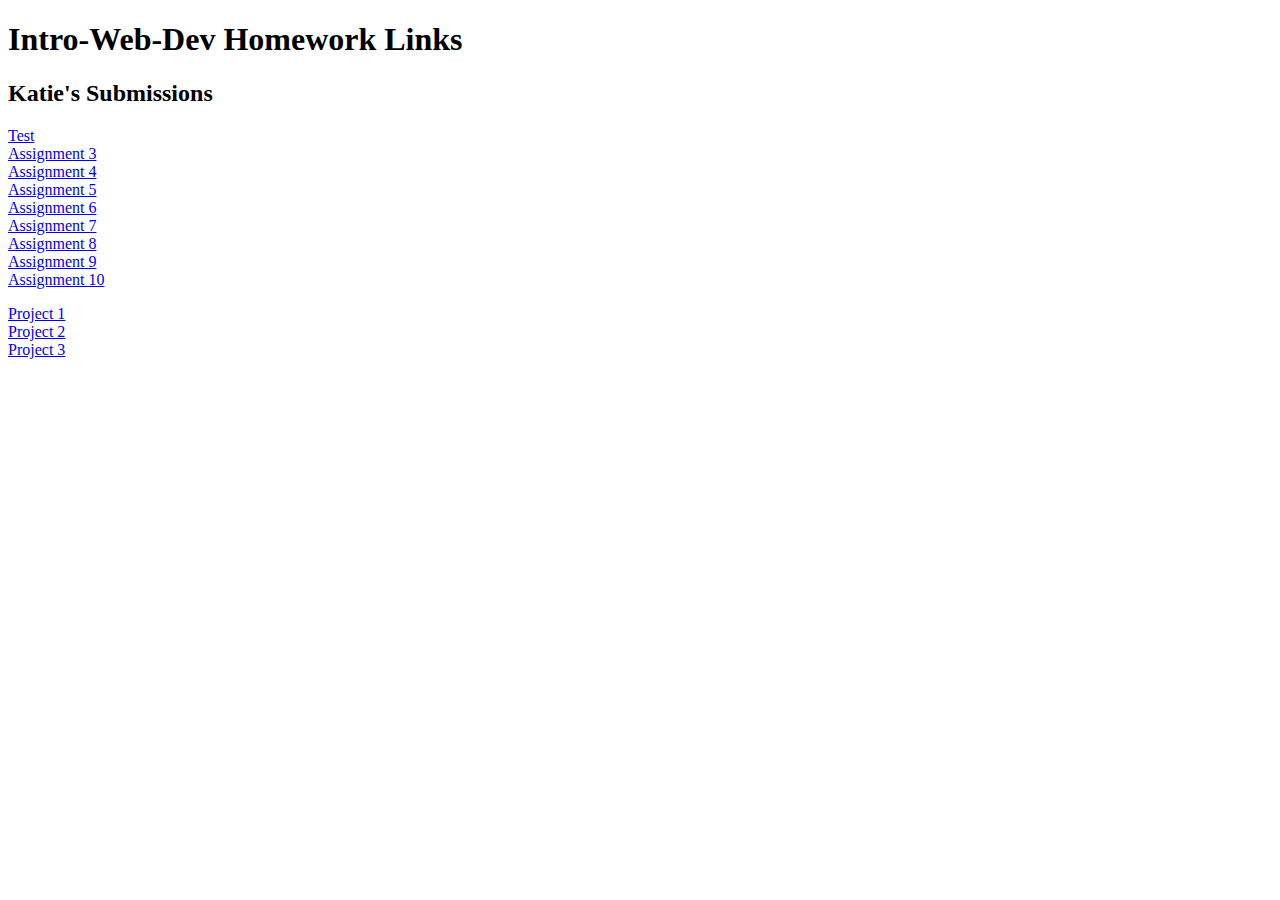
<file: index.html>
<!DOCTYPE html>
<html>
  <head>
    <title>My Web-Dev-HW Index</title>
  </head>

  <body>
    <!-- All of your body content goes between these two <body> tags. -->
    <h1>Intro-Web-Dev Homework Links</h1>

    <h2>Katie's Submissions</h2>

    <p>
      <a href="./Test/about.html">Test</a><br />
      <a href="./assignment-3/index.html">Assignment 3</a><br />
      <a href="./assignment-4/index.html">Assignment 4</a><br />
      <a href="./assignment-5/index.html">Assignment 5</a><br />
      <a href="./assignment-6/index.html">Assignment 6</a><br />
      <a href="./assignment-7/index.html">Assignment 7</a><br />
      <a href="./assignment-8/index.html">Assignment 8</a><br />
      <a href="./assignment-9/index.html">Assignment 9</a><br />
      <a href="./assignment-10/index.html">Assignment 10</a>
    </p>

    <p>
      <a href="./project-1/index.html">Project 1</a><br />
      <a href="./project-2/index.html">Project 2</a><br />
      <a href="./project-3/index.html">Project 3</a>
    </p>

  </body>
</html>
</file>
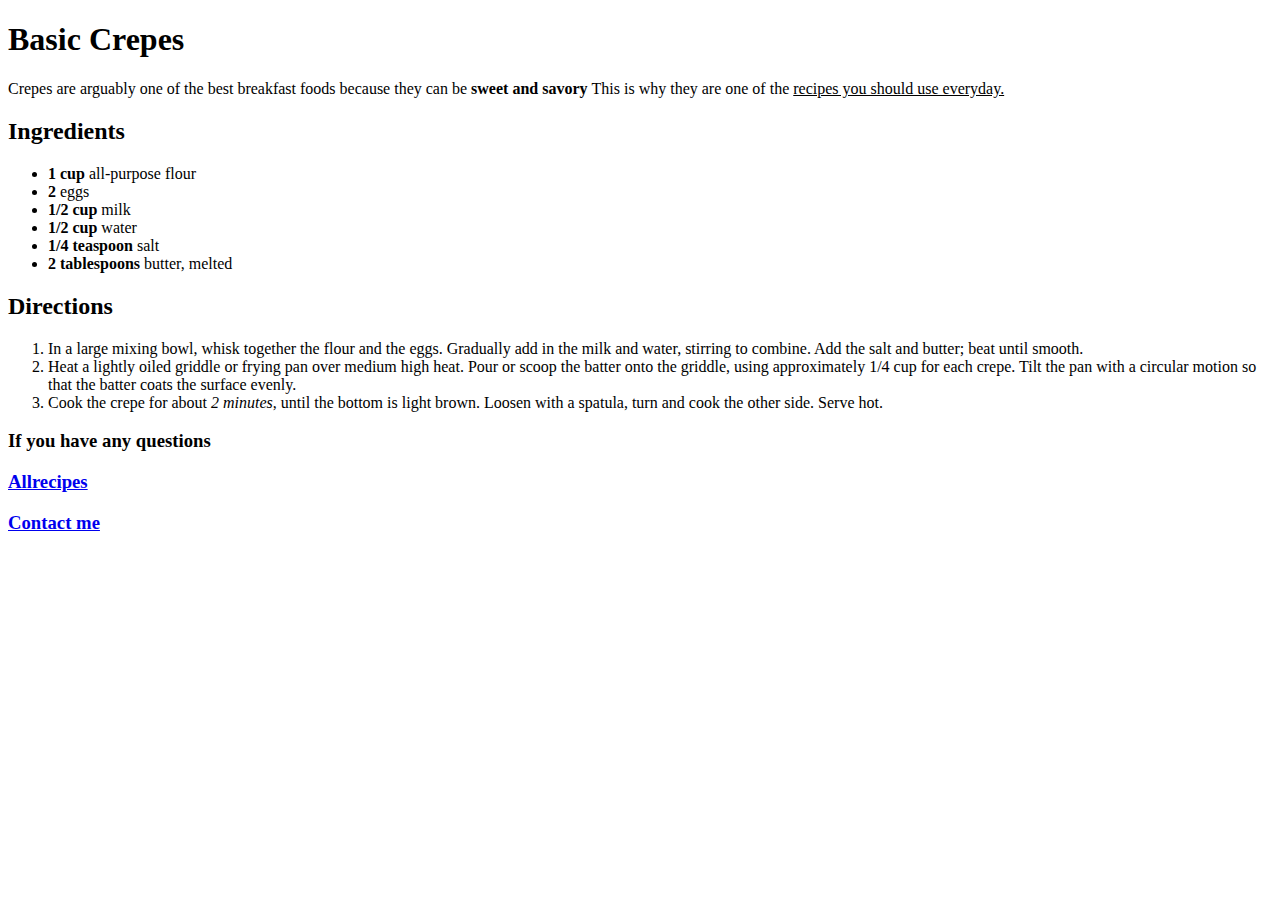
<file: assignment-3/index.html>
<!DOCTYPE html>
  <html>
    <head>
      <meta charset="UTF-8">
      <meta name="description" content= "That PNW Life">
      <meta name="author" content="Katie Andrews">
      <meta name="viewport" content="width=device-width, initial-scale=1.0">
      <title> Assignment 3 </title>
    </head>

    <body>
      <h1> Basic Crepes </h1>
      <quote> Crepes are arguably one of the best breakfast foods because they can be <b> sweet and savory </b> This is why they are one of the <u> recipes you should use everyday. </u> </quote>
      <h2> Ingredients </h2>
        <ul>
            <li> <b>1 cup</b> all-purpose flour</li>
            <li><b>2</b> eggs</li>
            <li><b>1/2 cup</b> milk</li>
            <li><b>1/2 cup</b> water</li>
            <li><b>1/4 teaspoon</b> salt</li>
            <li><b>2 tablespoons</b> butter, melted</li>
              <!--Check up on this bolding of the amounts. May look weird aesthetically-->
        </ul>
      <h2> Directions </h2>
        <ol>
          <li>In a large mixing bowl, whisk together the flour and the eggs. Gradually add in the milk and water, stirring to combine. Add the salt and butter; beat until smooth.</li>
          <li>Heat a lightly oiled griddle or frying pan over medium high heat. Pour or scoop the batter onto the griddle, using approximately 1/4 cup for each crepe. Tilt the pan with a circular motion so that the batter coats the surface evenly.</li>
          <li>Cook the crepe for about <em>2 minutes</em>, until the bottom is light brown. Loosen with a spatula, turn and cook the other side. Serve hot.</li>
        </ol>
      <h3>
        <p>If you have any questions</p>
          <a href="https://www.allrecipes.com/recipe/16383/basic-crepes/"target="_blank">Allrecipes</a>
          <p><a href=".pages/contact.html">Contact me</a></p>

    </body>
  </html>
</file>
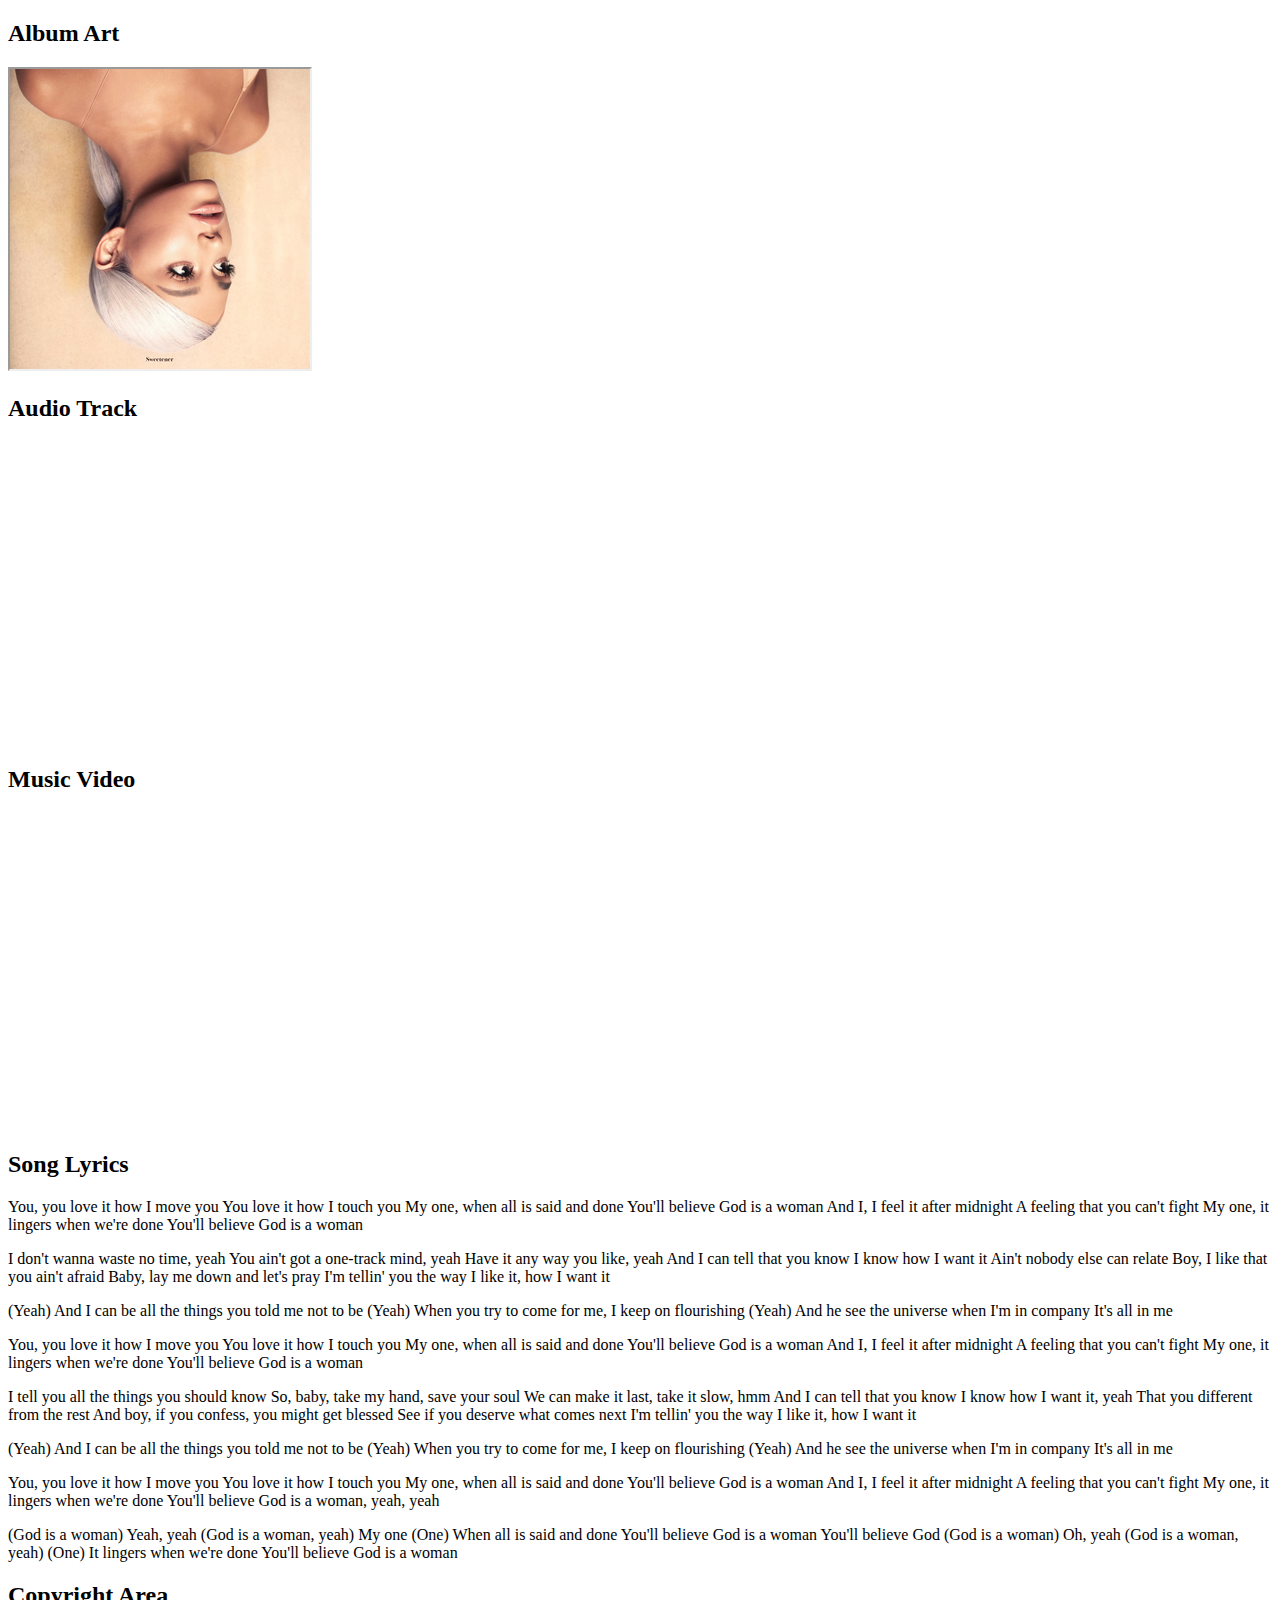
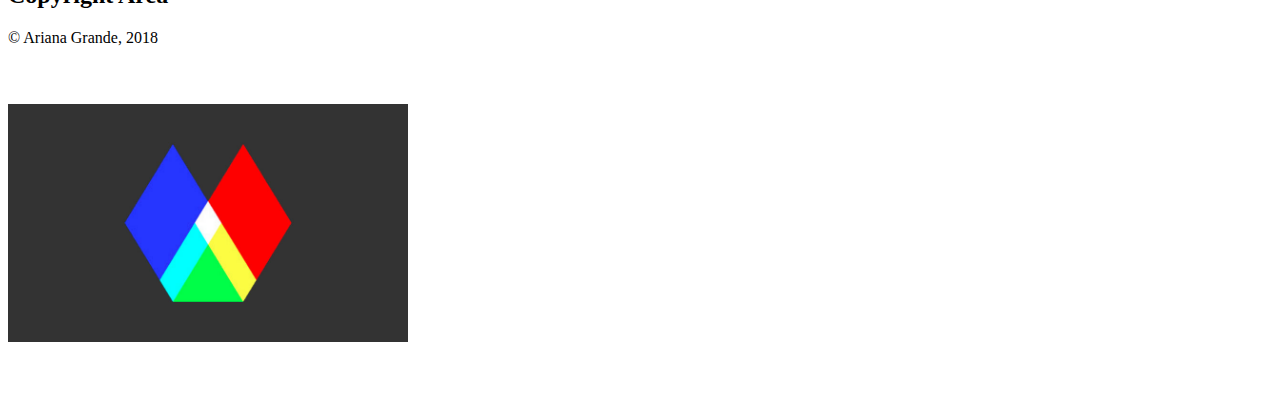
<file: assignment-4/index.html>
<!DOCTYPE html>
  <html>
    <head>
      <meta charset="UTF-8">
      <meta name="description" content="Assignment 4">
      <meta name="author" content="Katie Andrews">
      <meta name="viewport" content="width=device-width, initial-scale=1.0">
      <title>Assignment 4 - Sweetener</title>
      <body {
        background-color: powderblue;
        text-align: center;
      }
      .container {
        background-color: white;
        width: 600px;
        margin: auto;
        padding: 20px;
        border: 1px solid black;
      }
      .lyrics p, pre {
        font-size: small;
        font-family: Arial;
      }
      .contact {
        background-color: lightgray;
      }>
    </head>
    <body>
      <h2>Album Art</h2>
        <div id="art" class="container"></div>
        <iframe src="./images/Sweetener_album_cover.png" alt="Breathing Album Art" width="300" height="300"> </iframe>
      <h2>Audio Track</h2>
        <div id="audio" class="container"></div>
        <iframe width="80%" height="300" scrolling="no" frameborder="no" allow="autoplay" src="https://w.soundcloud.com/player/?url=https%3A//api.soundcloud.com/tracks/470720937&color=%23ff5500&auto_play=false&hide_related=false&show_comments=true&show_user=true&show_reposts=false&show_teaser=true&visual=true"></iframe>
      <h2> Music Video </h2>
        <div id="video" class="container"></div>
        <iframe width="560" height="315" src="https://www.youtube.com/embed/kHLHSlExFis" frameborder="0" allow="accelerometer; autoplay; encrypted-media; gyroscope; picture-in-picture" allowfullscreen></iframe>
      <h2> Song Lyrics </h2>
        <div id="lyrics" class="container" "lyrics"></div>
        <p>You, you love it how I move you
          You love it how I touch you
          My one, when all is said and done
          You'll believe God is a woman
          And I, I feel it after midnight
          A feeling that you can't fight
          My one, it lingers when we're done
          You'll believe God is a woman</p>
        <p>I don't wanna waste no time, yeah
          You ain't got a one-track mind, yeah
          Have it any way you like, yeah
          And I can tell that you know I know how I want it
          Ain't nobody else can relate
          Boy, I like that you ain't afraid
          Baby, lay me down and let's pray
          I'm tellin' you the way I like it, how I want it
        </p>
        <p>(Yeah)
          And I can be all the things you told me not to be
          (Yeah)
          When you try to come for me, I keep on flourishing
          (Yeah)
          And he see the universe when I'm in company
          It's all in me
        </p>
        <p>You, you love it how I move you
          You love it how I touch you
          My one, when all is said and done
          You'll believe God is a woman
          And I, I feel it after midnight
          A feeling that you can't fight
          My one, it lingers when we're done
          You'll believe God is a woman</p>
        <p>I tell you all the things you should know
          So, baby, take my hand, save your soul
          We can make it last, take it slow, hmm
          And I can tell that you know I know how I want it, yeah
          That you different from the rest
          And boy, if you confess, you might get blessed
          See if you deserve what comes next
          I'm tellin' you the way I like it, how I want it</p>
        <p>(Yeah)
          And I can be all the things you told me not to be
          (Yeah)
          When you try to come for me, I keep on flourishing
          (Yeah)
          And he see the universe when I'm in company
          It's all in me
        </p>
        <p>You, you love it how I move you
          You love it how I touch you
          My one, when all is said and done
          You'll believe God is a woman
          And I, I feel it after midnight
          A feeling that you can't fight
          My one, it lingers when we're done
          You'll believe God is a woman, yeah, yeah</p>
        <p>(God is a woman)
          Yeah, yeah
          (God is a woman, yeah)
          My one
          (One)
          When all is said and done
          You'll believe God is a woman
          You'll believe God
          (God is a woman)
          Oh, yeah
          (God is a woman, yeah)
          (One)
          It lingers when we're done
          You'll believe God is a woman</p>
      <h2> Copyright Area </h2>
        <div id="copyright" class="container" "contact"></div>
        <p>&#169; Ariana Grande, 2018 </p>
        <video poster="./media/mart-logo-poster.jpg" width="400" height="320" preload controlds>
          <source src="./media/mart-logo-animated.mp4" type="MP4">
          <source src=".media/mart-logo-animated.webm" type="WebM">
      <h2>University of Montana</h2>
        <iframe src="https://www.google.com/maps/embed?pb=!1m18!1m12!1m3!1d10912.959970726468!2d-114.00336233141428!3d46.85864932818028!2m3!1f0!2f0!3f0!3m2!1i1024!2i768!4f13.1!3m3!1m2!1s0x535dcc33f19815cb%3A0x9c296b8546ca9abf!2sUniversity+of+Montana!5e0!3m2!1sen!2sus!4v1542072414145" width="600" height="450" frameborder="0" style="border:0" allowfullscreen></iframe>
    </body>
  </html>
</file>
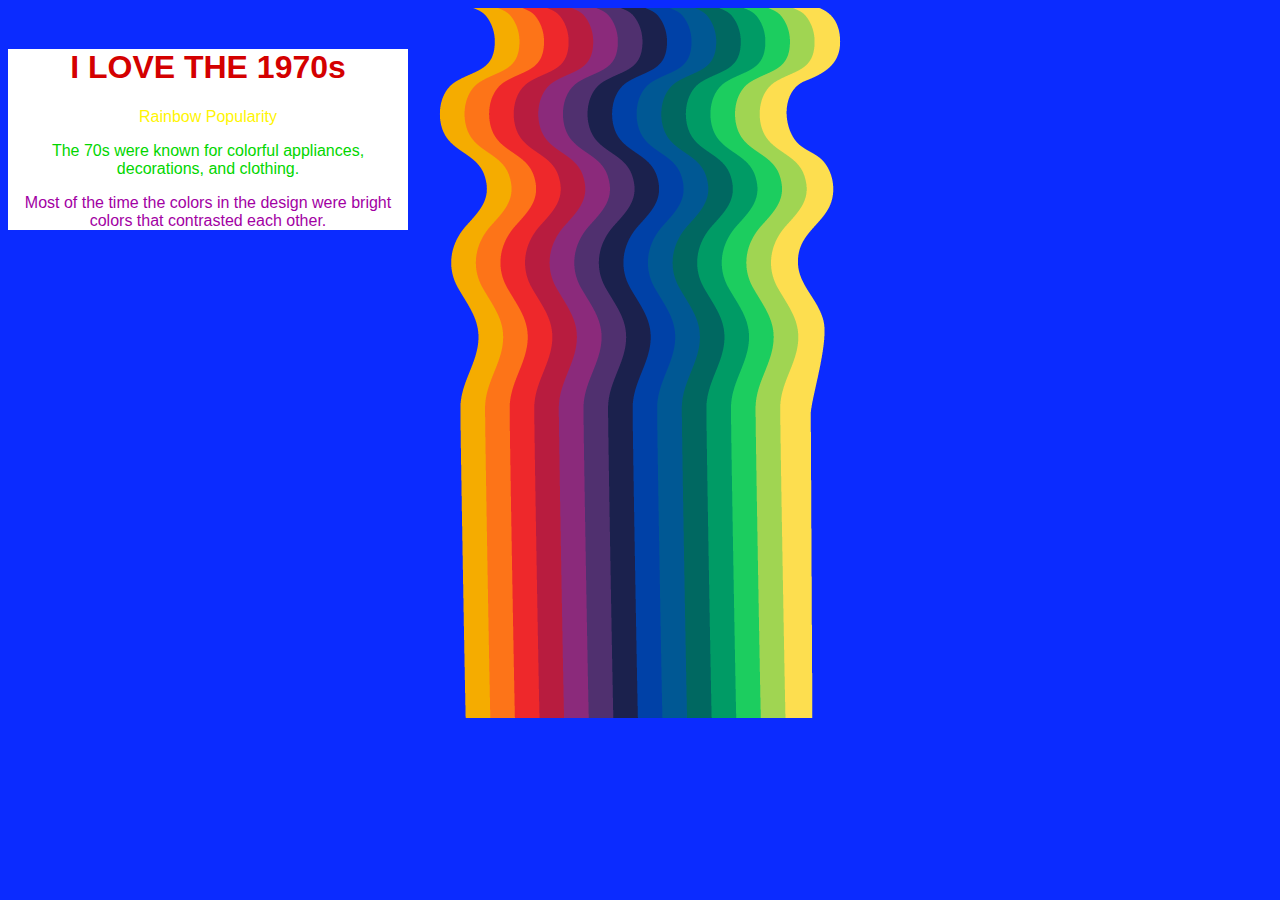
<file: assignment-5/index.html>
<!DOCTYPE html>
  <html>
    <head>
      <meta charset="UTF-8">
      <meta name="description" content="1970s Rainbows">
      <meta name="author" content="Katie Andrews">
      <meta name="viewport" content="width=device-width, initial-scale=1.0">
      <title>I Love the 70's</title>
      <link rel="stylesheet" type="text/css" href="./css/style.css">
    </head>

    <body>
      <!-- 70's Rainbow Trends -->
      <div class= "square" id="rainbow">
        <img src=".\images\1970s-05.png" alt="Wavy Rainbow" title ="Wavy Rainbow" class="align-left"/>
      </div>

    <!-- Text -->
      <div class ="text-container">
        <h1>I LOVE THE 1970s</h1>
        <p id="yellow"> Rainbow Popularity</p>
        <p id="green">The 70s were known for colorful appliances, decorations, and clothing.</p>
        <p id="purple"> Most of the time the colors in the design were bright colors that contrasted each other.</p>
      </div>
    </body>
  </html>
</file>
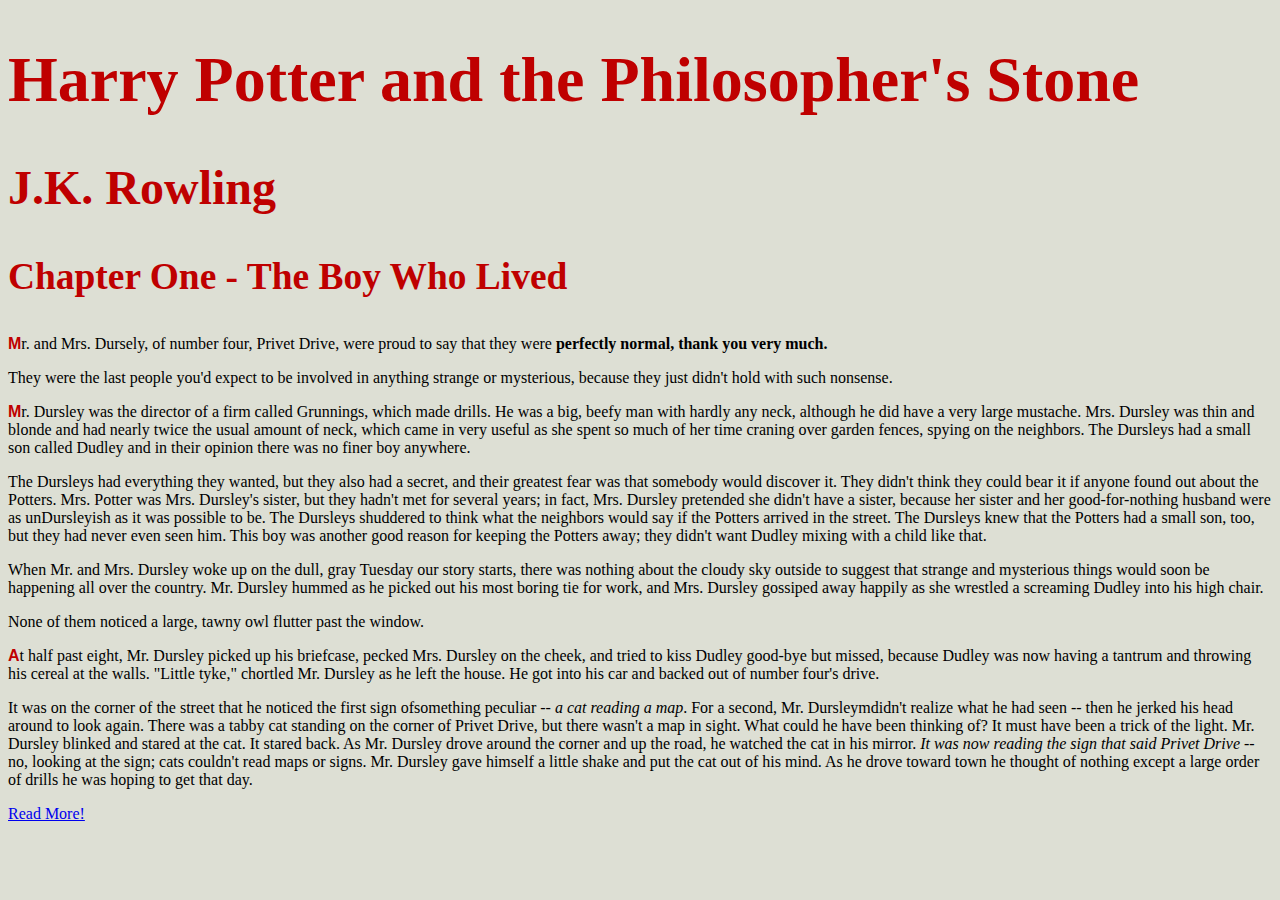
<file: assignment-6/index.html>
<!DOCTYPE html>
  <html>
    <head>
      <meta charset="UTF-8">
      <meta name="description" content="Excerpt from Harry Potter and the Philosopher's Stone">
      <meta name="author" content="Katie Andrews">
      <meta name="viewport" content="width=device width, initial-scale=1.0">
      <title>Harry Potter and the Philosopher's Stone: An Excerpt</title>
      <link rel="stylesheet" type="text/css" href=".\css\fonts.css">
      <link rel="stylesheet" type="text/css" href=".\css\style.css">
    </head>

    <body>

      <div class="text-container">

        <div id="title">
          <h1> Harry Potter and the Philosopher's Stone</h1>
          <h2>J.K. Rowling</h2>
          <h3>Chapter One - The Boy Who Lived</h3>
        </div>

        <div id="part-one" class="content">
          <p>Mr. and Mrs. Dursely, of number four, Privet Drive, were proud to say that they were <b>perfectly normal, thank you very much.</b></p> 
            <div class="divider"></div>
            <p>They were the last people you'd expect to be involved in anything strange or mysterious, because they just didn't hold with such nonsense.</p>
          </div>



        <div id="part-two" class="content">
          <p>Mr. Dursley was the director of a firm called Grunnings, which made drills. He was a big, beefy man with hardly any neck, although he did have a very large mustache. Mrs. Dursley was thin and blonde and had nearly twice the usual amount of neck, which came in very useful as she spent so much of her time craning over garden fences, spying on the
          neighbors. The Dursleys had a small son called Dudley and in their opinion there was no finer boy anywhere.</p>
          <p>The Dursleys had everything they wanted, but they also had a secret, and their greatest fear was that somebody would discover it. They didn't think they could bear it if anyone found out about the Potters. Mrs. Potter was Mrs. Dursley's sister, but they hadn't met for several years; in fact, Mrs. Dursley pretended she didn't have a sister, because her sister and her good-for-nothing husband were as unDursleyish as it was possible to be. The Dursleys shuddered to think what the neighbors would say if the Potters arrived in the street. The Dursleys knew that the Potters had a small son, too, but they had never even seen him. This boy was another good reason for keeping the Potters away; they didn't want Dudley mixing with a child like that.</p>
          <p>When Mr. and Mrs. Dursley woke up on the dull, gray Tuesday our story starts, there was nothing about the cloudy sky outside to suggest that strange and mysterious things would soon be happening all over the country. Mr. Dursley hummed as he picked out his most boring tie for work, and Mrs. Dursley gossiped away happily as she wrestled a screaming Dudley into his high chair.</p>
          <p>None of them noticed a large, tawny owl flutter past the window.</p>
          </div>

          <div class="divider"></div>

        <div id="part-three" class="content">
          <p>At half past eight, Mr. Dursley picked up his briefcase, pecked Mrs. Dursley on the cheek, and tried to kiss Dudley good-bye but missed, because Dudley was now having a tantrum and throwing his cereal at the walls. "Little tyke," chortled Mr. Dursley as he left the house. He got into his car and backed out of number four's drive.</p>
          <p>It was on the corner of the street that he noticed the first sign ofsomething peculiar -- <em>a cat reading a map</em>. For a second, Mr. Dursleymdidn't realize what he had seen -- then he jerked his head around to look again. There was a tabby cat standing on the corner of Privet Drive, but there wasn't a map in sight. What could he have been thinking
          of? It must have been a trick of the light. Mr. Dursley blinked and stared at the cat. It stared back. As Mr. Dursley drove around the corner and up the road, he watched the cat in his mirror. <em>It was now reading the sign that said Privet Drive</em> -- no, looking at the sign; cats couldn't read maps or signs. Mr. Dursley gave himself a little shake and put the cat out of his mind. As he drove toward town he thought of nothing except a large order of drills he was hoping to get that day.</p>
        </div>

        <div id="button-container">
          <a href="http://www2.sdfi.edu.cn/netclass/jiaoan/englit/download/Harry%20Potter%20and%20the%20Sorcerer%27s%20Stone.pdf" target="_blank">
            <div class="button">
              <p>Read More!</p>
            </div>
          </a>
        </div>
      </div>
    </body>
  </html>
</file>
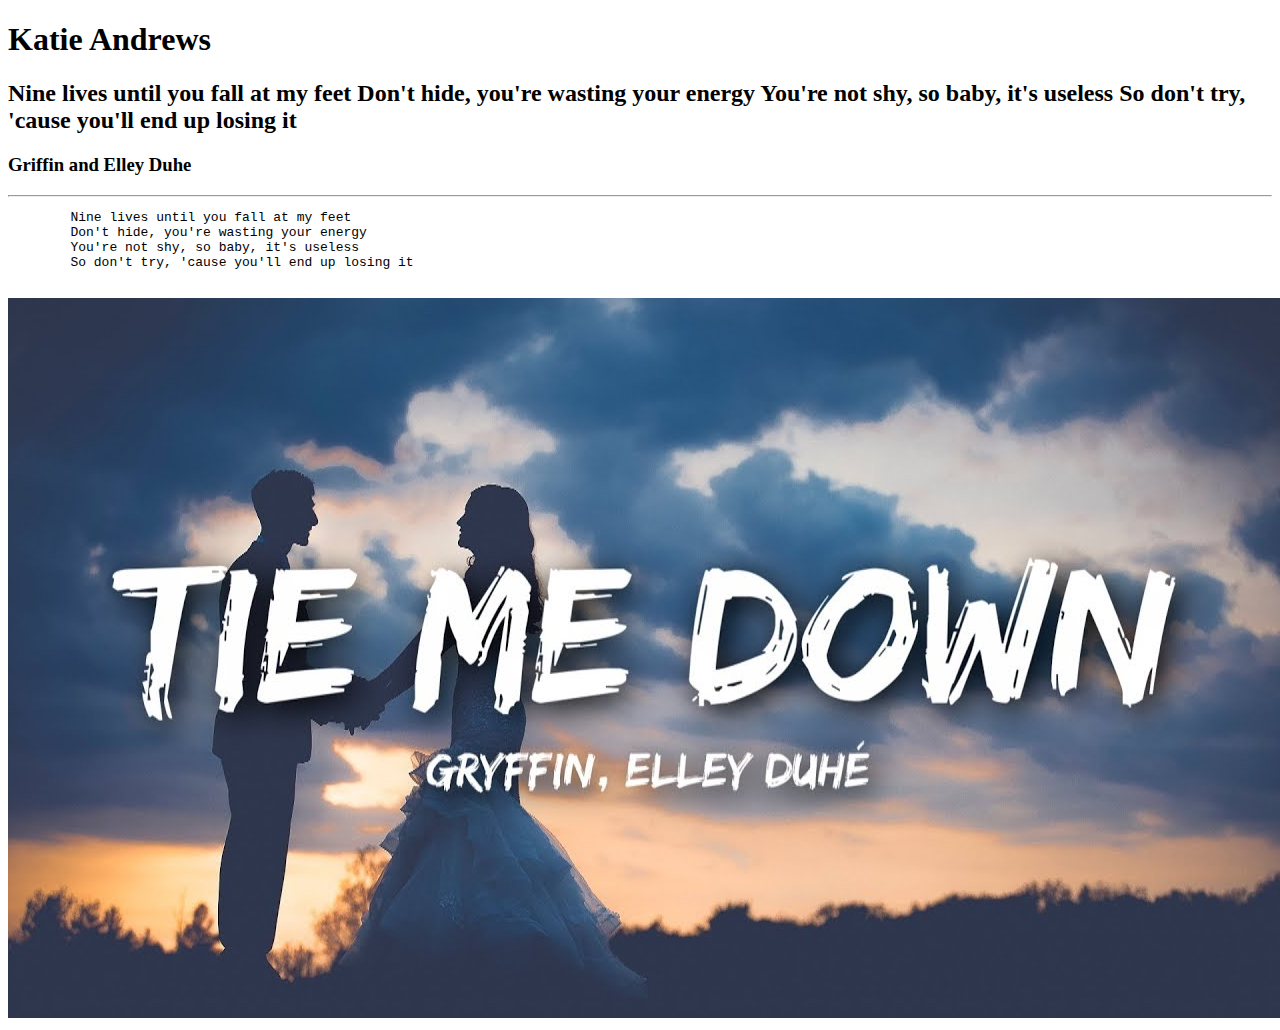
<file: project-1/index.html>
<!DOCTYPE html>
  <html>
    <head>
      <title>My First Live Site</title>
    </head>

    <body>
      <h1>Katie Andrews</h1>
      <h2>Nine lives until you fall at my feet
Don't hide, you're wasting your energy
You're not shy, so baby, it's useless
So don't try, 'cause you'll end up losing it</h2>
      <h3>Griffin and Elley Duhe</h3>
      <hr />
      <pre>
        Nine lives until you fall at my feet
        Don't hide, you're wasting your energy
        You're not shy, so baby, it's useless
        So don't try, 'cause you'll end up losing it
      </pre>
      <img src="./images/tie-me-down.jpg"
    </body>
  </html>
</file>
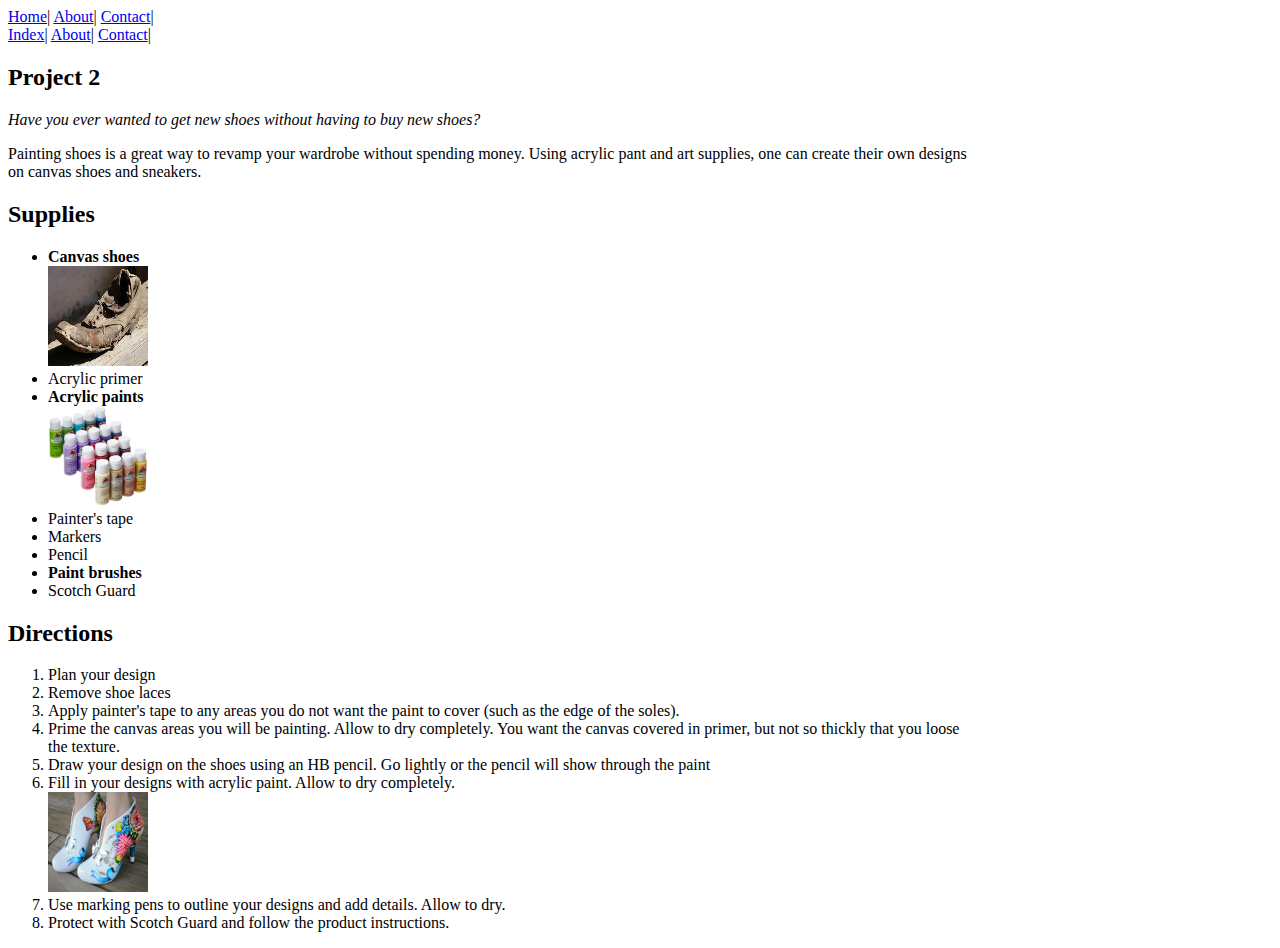
<file: project-2/index.html>
<!DOCTYPE html>
  <html>
    <head>
      <meta charset="UTF-8">
      <meta name="description" content="My Second project . . .">
      <meta name="author" content="Katie Andrews">
      <meta name="viewport" content="width=device-width, initial-scale=1.0">
      <title>Project 2</title>
      <nav>
        <a href="./index.html">Home</a>&vert;
        <a href="./pages/about.html">About</a>&vert;
        <a href="./pages/contact.html">Contact</a>&vert;
      </nav>
      <style>
        body {
          background-color: light-blue;
          text-align: left-align;
          width: 75%;
        }
        h1 {
          color: blue
        }
        img{
          text-align: right-align;

        }
      </style>
    </head>
    <body>
      <nav id="main">
        <a href="./index.html">Index</a>&vert;
        <a href="./pages/about.html">About</a>&vert;
        <a href="./pages/contact.html">Contact</a>&vert;
      </nav>
      <div id="description" class="page-block"></div>
        <h2 class="centered">Project 2</h2>
          <p id="Repainting Shoes" class="description">
          <em> Have you ever wanted to get new shoes without having to buy new shoes?</em></p>
          <p>Painting shoes is a great way to revamp your wardrobe without spending money. Using acrylic pant and art supplies, one can create their own designs on canvas shoes and sneakers.</p>
      <div id="list" class="page-block"></div>
        <h2 class="centered">Supplies</h2>
          <p id="Supplies" class="lists">
            <ul>
              <li><b>Canvas shoes</b></li>
                <img src="./images/old_shoes.jpg" alt="An image of old canvas shoes" title="Old Canvas Shoes" width="100" height="100" />
              <li>Acrylic primer</li>
              <li><b>Acrylic paints</b></li>
                <img src="./images/acrylic_paints.jpg" alt="An image of acrylic paints" title="Acrylic Paints" width="100" height="100" />
              <li>Painter's tape</li>
              <li>Markers</li>
              <li>Pencil</li>
              <li><b>Paint brushes</b></li>
              <li>Scotch Guard</li>
            </ul>
          </p>
      <div id="directions" class="page-block"></div>
        <h2 class="centered">Directions</h2>
          <p id="Directions" class="descriptions">
            <ol>
              <li>Plan your design</li>
              <li>Remove shoe laces</li>
              <li>Apply painter's tape to any areas you do not want the paint to cover (such as the edge of the soles).</li>
              <li>Prime the canvas areas you will be painting. Allow to dry completely. You want the canvas covered in primer, but not so thickly that you loose the texture.</li>
              <li>Draw your design on the shoes using an HB pencil. Go lightly or the pencil will show through the paint</li>
              <li>Fill in your designs with acrylic paint. Allow to dry completely.</li>
                <img src="./images/hand_painted_shoes.jpg" alt="An image with the newly painted acrylic shoes" title="Newly Painted Shoes" width="100" height="100" />
              <li>Use marking pens to outline your designs and add details. Allow to dry.</li>
              <li>Protect with Scotch Guard and follow the product instructions.</li>
            </ol>
          </p>
    </body>
  </html>
</file>
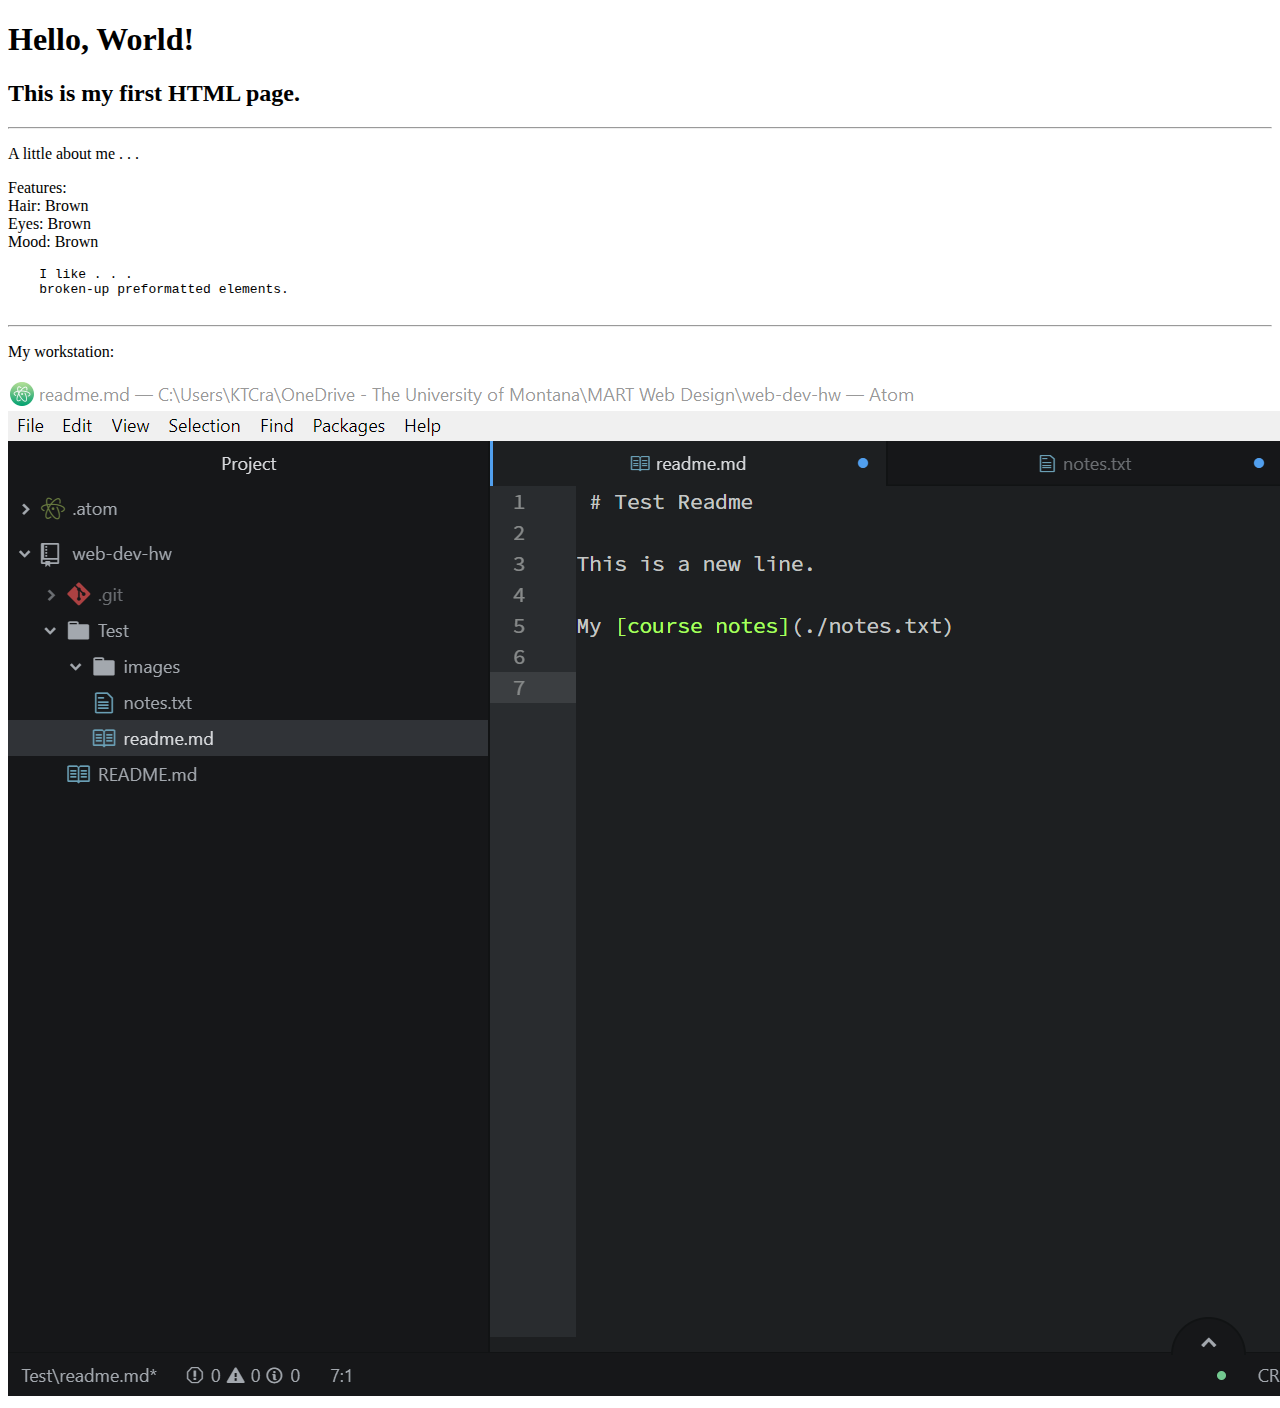
<file: Test/about.html>
<!DOCTYPE html>

  <h1>Hello, World!</h1>

  <h2>This is my first HTML page.</h2>

  <hr />

  <p>A little about me . . .</p>

  <p>
    Features: <br />
    Hair: Brown <br />
    Eyes: Brown<br />
    Mood: Brown<br />
  </p>

  <pre>
    I like . . .
    broken-up preformatted elements.
  </pre>

  <hr />

  <p> My workstation:</p>

  <img src="./images/screenshot.png" />
</file>
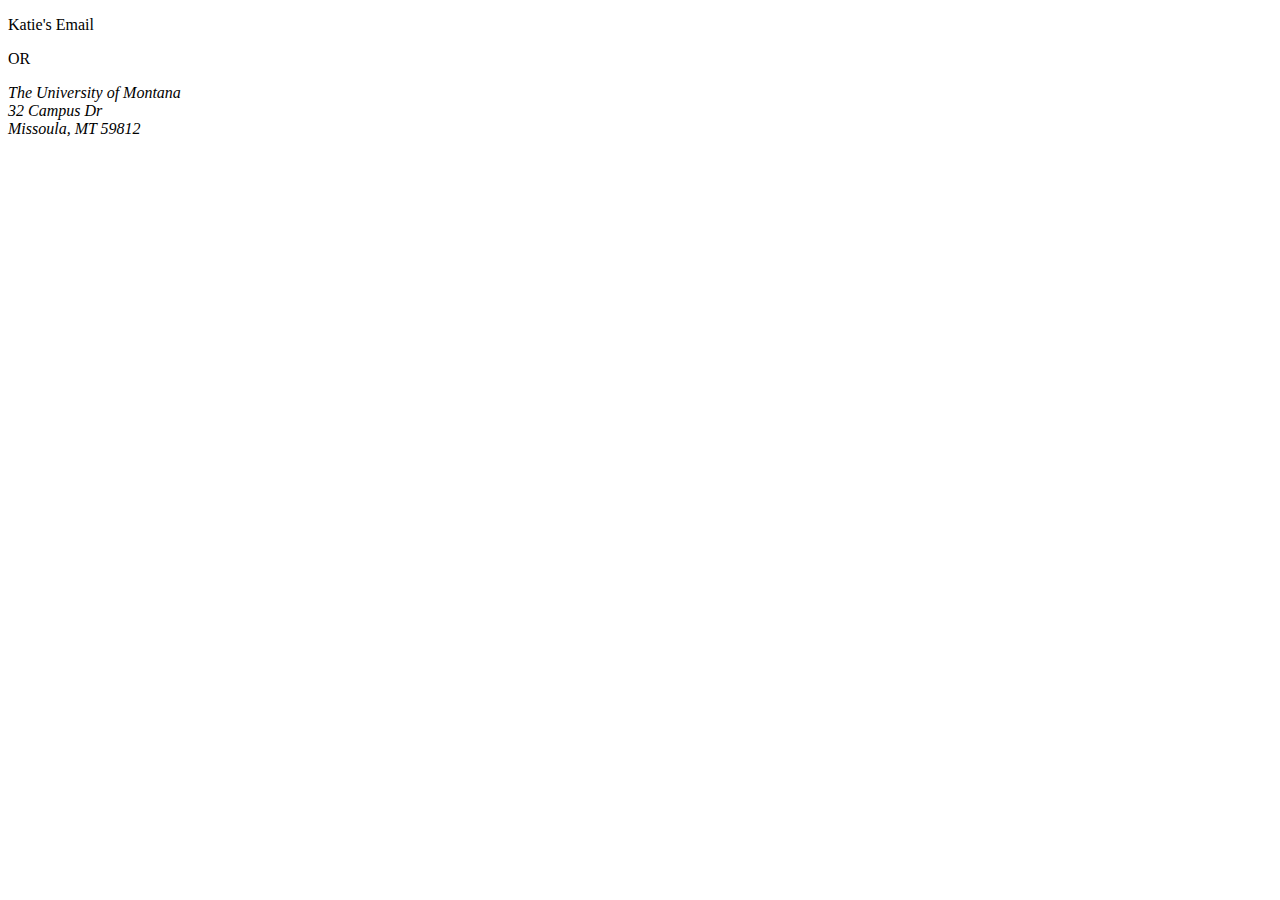
<file: assignment-3/pages/contact.html>
<!DOCTYPE html>
<html>
  <head>
    <title> How to Contact Me </title>
  </head>

  <body>
    <p><ahref="malto:katie.andrews@umontana.edu">Katie's Email</a></p>
    <p> OR </p>
    <address>
      The University of Montana <br />
      32 Campus Dr<br />
      Missoula, MT 59812
    </address>
  </body>
</html>
</file>
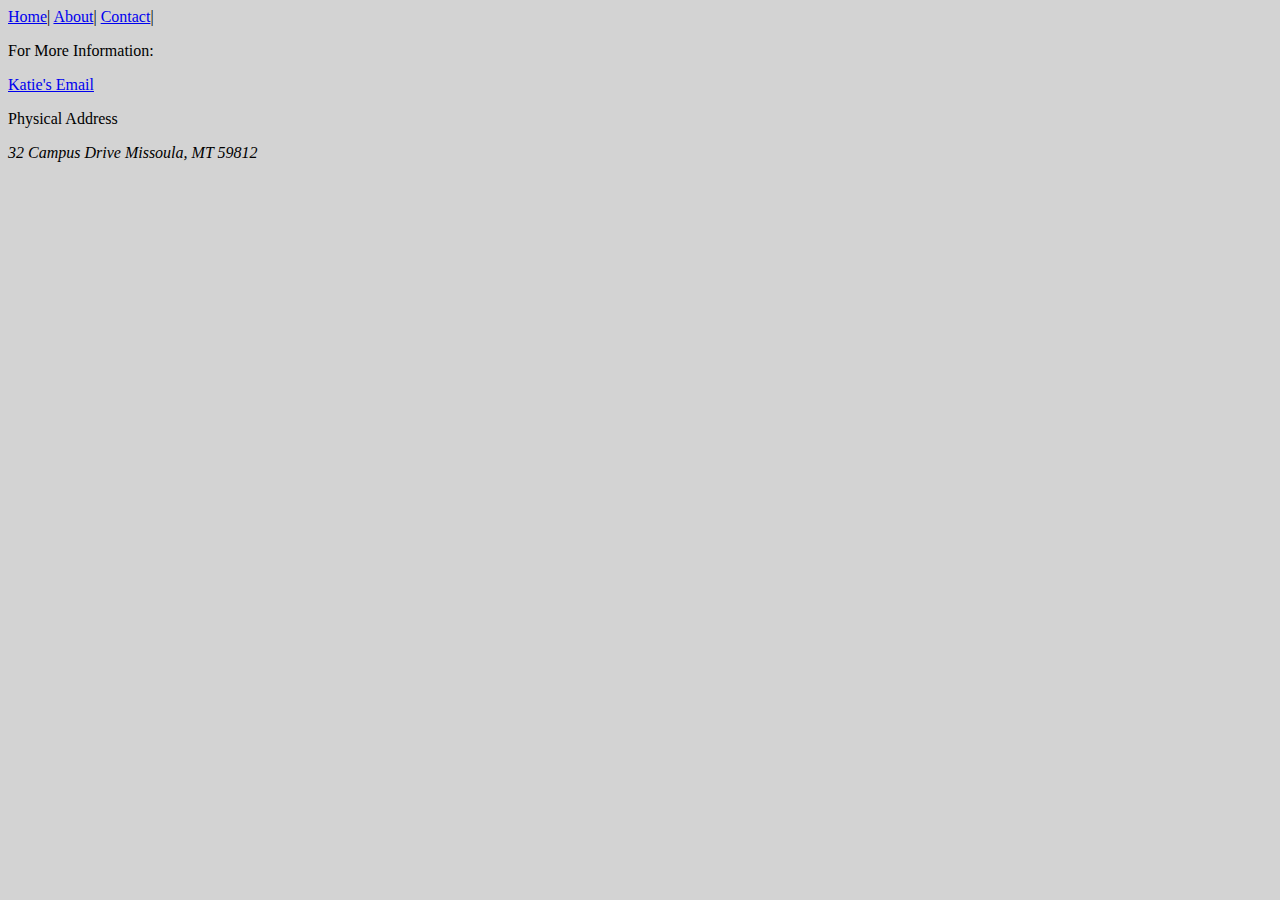
<file: project-2/pages/contact.html>
<!DOCTYPE html>
  <html>
    <head>
      <style>
        body {
          background-color: lightgray;
          text-align: left-align;
          width: 75%;
        }
        h1 {
          color: blue
        }
      </style>
      <nav>
        <a href="./index.html">Home</a>&vert;
        <a href="./pages/about.html">About</a>&vert;
        <a href="./pages/contact.html">Contact</a>&vert;
      </nav>
      <title>Contact Page</title>
    </head>
    <body>
      <p>For More Information:</p>
      <p><a href="mailto:"katie.andrews@umontana.edu">Katie's Email</a></p>
      <p>Physical Address</p>
      <address>
        32 Campus Drive
        Missoula, MT 59812
      </address>
      <iframe src="https://www.google.com/maps/embed?pb=!1m18!1m12!1m3!1d2728.142070987248!2d-113.98432204863097!3d46.86057647903988!2m3!1f0!2f0!3f0!3m2!1i1024!2i768!4f13.1!3m3!1m2!1s0x535dcc3413abc31d%3A0x5a5373da5d9ea43c!2s32+Campus+Dr%2C+Missoula%2C+MT+59812!5e0!3m2!1sen!2sus!4v1542088869286" width="600" height="450" frameborder="0" style="border:0" allowfullscreen></iframe>
    </body>
  </html>
</file>
<file: assignment-5/css/style.css>
/*CSS document */
body {
  background-color: rgb(11, 43, 255);
  font-family: arial;
  text-align: center;
}

/*Picture Windows */
.square {
  width: 100%;
  height:20px;
  opacity: 100%;
  position: relative;
}

/*Text*/
.text-container {
  width:400px;
  background-color:white;
  alignment: center;
  top:0;
  left:0;
}
h1{
  color: rgb(212, 0, 0);
  background-color:white;
}
/*Paragraph 3*/
#purple{
  color:rgb(162, 0, 163);
  background-color:white;
}
/*Paragraph 2*/
#green{
  color:rgb(2, 214, 0);
  background-color:white;
}
/*Paragraph 1*/
#yellow {
  color:rgb(255, 245, 3);
  background-color;white;
}
</file>
